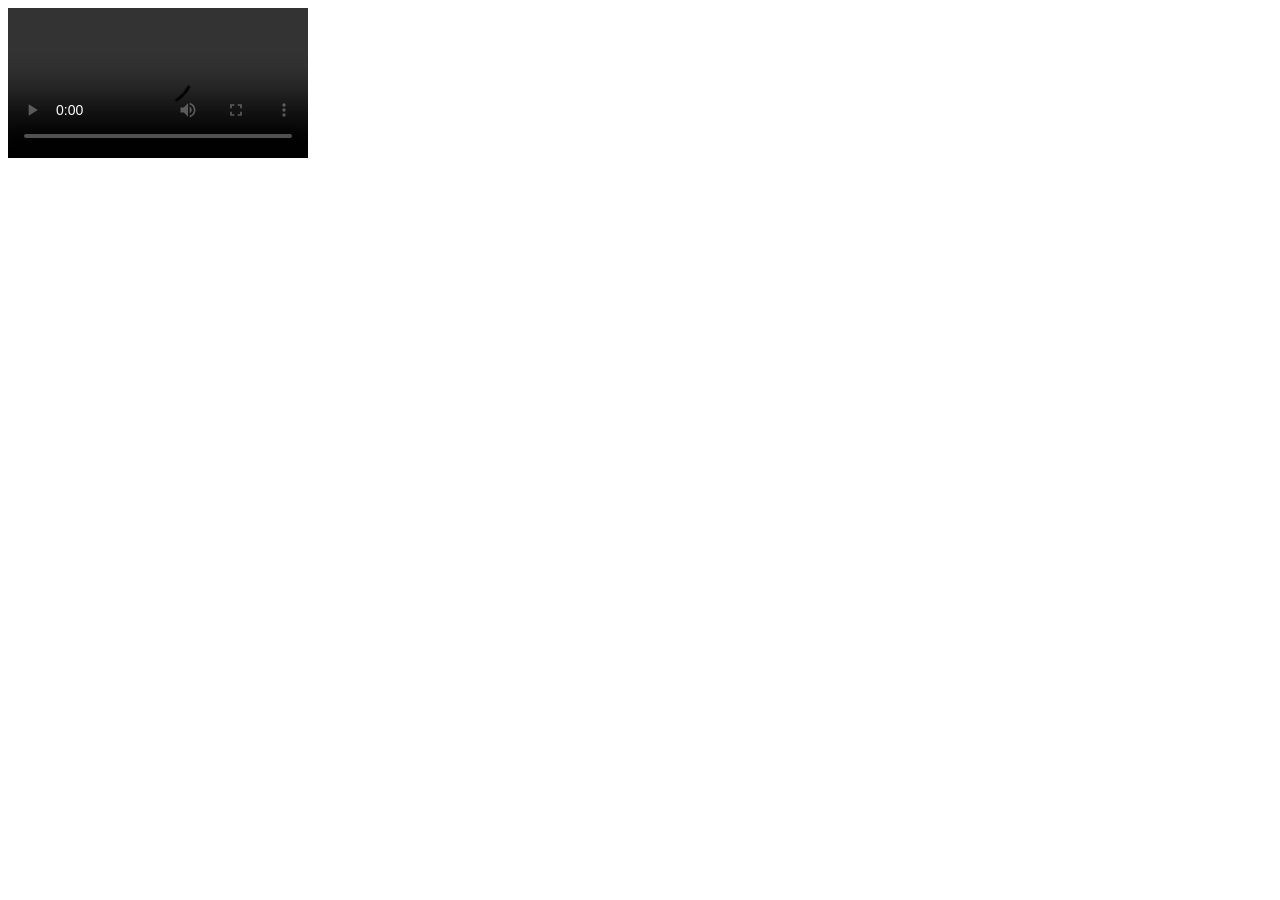
<file: tests/fixtures/captioned.html>
<!doctype html>
<html><head><title>Captioned sample</title></head>
<body>
<!-- An HTML5 video with a subtitle track: yt-dlp's generic extractor lists
     it as an "en" subtitle, so subtitle downloads can be tested offline. -->
<video controls src="sample.mp4">
  <track kind="subtitles" srclang="en" label="English" src="sample.en.vtt">
</video>
</body></html>
</file>
